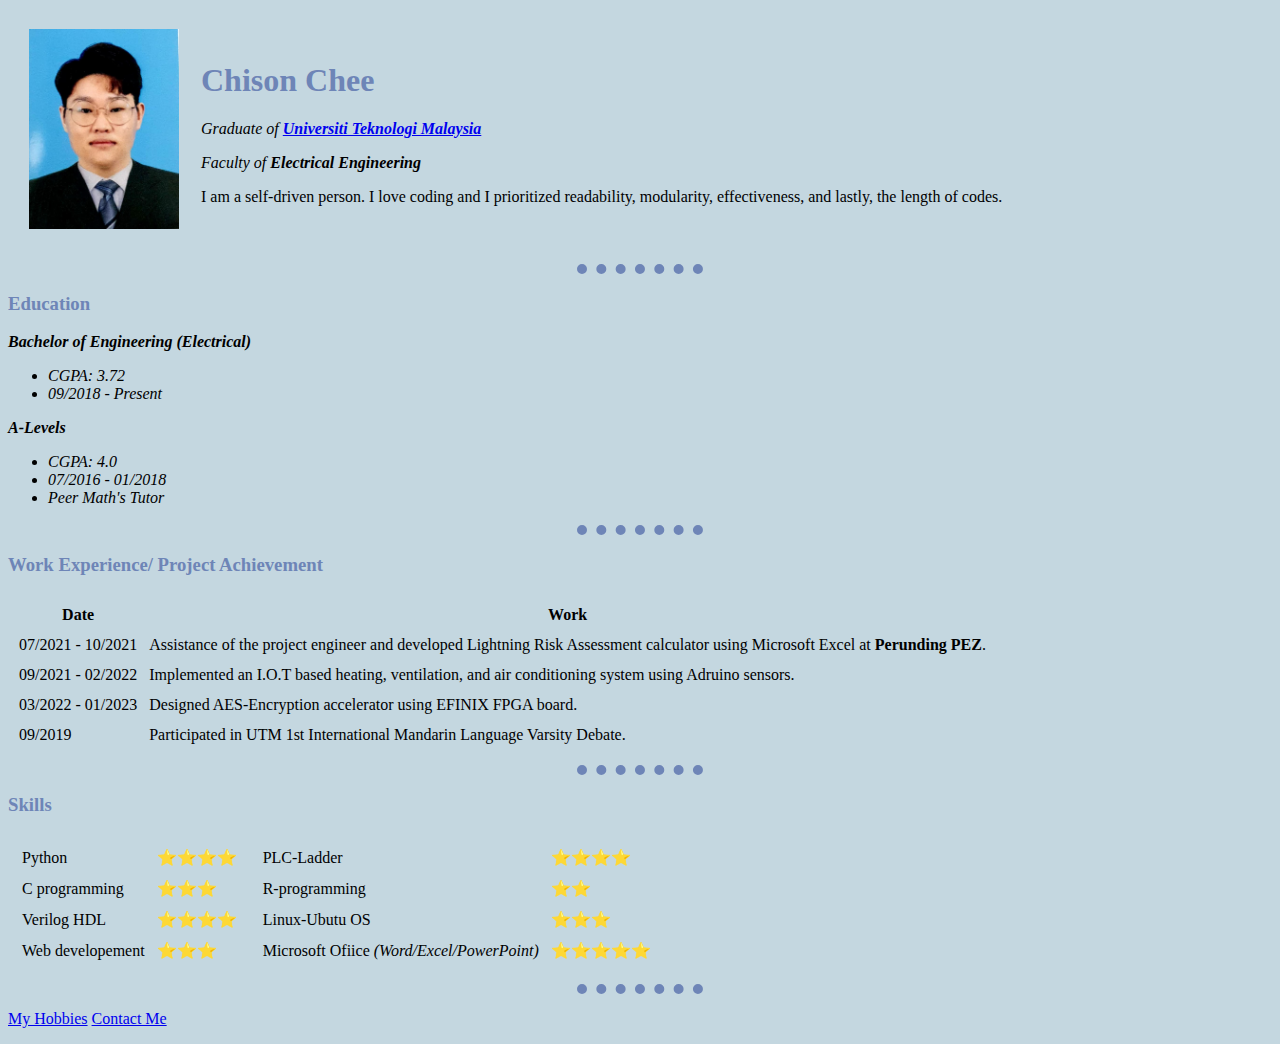
<file: index.html>
<!DOCTYPE html>
<html>

<head>
  <meta charset="utf-8">
  <title>Chison's CV</title>
  <link rel="stylesheet" href="css/styles.css">
</head>

<body>
  <table cellspacing=20>
    <tr>
      <td><img src="Chison.png" alt="Chison's profile picture" width="150" height="200"></td>
      <td>
        <h1>Chison Chee</h1>
        <p><em>Graduate of <strong><a href="https://www.utm.my/about/achievements/">Universiti Teknologi Malaysia</a></strong></em></p>
        <p><em>Faculty of <strong>Electrical Engineering</strong></em></p>
        <p>I am a self-driven person. I love coding and I prioritized readability, modularity, effectiveness, and lastly, the length of codes.</p>
      </td>
    </tr>
  </table>
  <hr>
  <h3><strong>Education</strong></h3>
  <p><strong><em>Bachelor of Engineering (Electrical)</em></strong></p>
  <ul>
    <li><em>CGPA: 3.72</em></li>
    <li><em>09/2018 - Present</em></li>
  </ul>
  <p><strong><em>A-Levels</em></strong></p>
  <ul>
    <li><em>CGPA: 4.0 </em></li>
    <li><em>07/2016 - 01/2018</em></li>
    <li><em>Peer Math's Tutor</em></li>
  </ul>
  <hr>
  <h3><strong>Work Experience/ Project Achievement</strong></h3>
  <table cellspacing=10>
    <thead>
      <tr>
        <th>Date</th>
        <th>Work</th>
      </tr>
    </thead>
    <tbody>
      <tr>
        <td>07/2021 - 10/2021</td>
        <td>Assistance of the project engineer and developed Lightning Risk Assessment calculator using Microsoft Excel at <strong>Perunding PEZ</strong>.</td>
      </tr>
      <tr>
        <td>09/2021 - 02/2022</td>
        <td>Implemented an I.O.T based heating, ventilation, and air conditioning system using Adruino sensors.</td>
      </tr>
      <tr>
        <td>03/2022 - 01/2023</td>
        <td>Designed AES-Encryption accelerator using EFINIX FPGA board.</td>
      </tr>
      <tr>
        <td>09/2019</td>
        <td>Participated in UTM 1st International Mandarin Language Varsity Debate.</td>
      </tr>
    </tbody>
  </table>
  <hr>
  <h3>Skills</h3>
  <table>
    <tr>
      <td>
        <table cellspacing=10>
          <tr>
            <td>Python</td>
            <td>⭐⭐⭐⭐</td>
          </tr>
          <tr>
            <td>C programming</td>
            <td>⭐⭐⭐</td>
          </tr>
          <tr>
            <td>Verilog HDL</td>
            <td>⭐⭐⭐⭐</td>
          </tr>
          <tr>
            <td>Web developement</td>
            <td>⭐⭐⭐</td>
          </tr>
        </table>
      </td>
      <td>
        <table cellspacing=10>
          <tr>
            <td>PLC-Ladder</td>
            <td>⭐⭐⭐⭐</td>
          </tr>
          <tr>
            <td>R-programming</td>
            <td>⭐⭐</td>
          </tr>
          <tr>
            <td>Linux-Ubutu OS</td>
            <td>⭐⭐⭐</td>
          </tr>
          <tr>
            <td>Microsoft Ofiice <em>(Word/Excel/PowerPoint)</em></td>
            <td>⭐⭐⭐⭐⭐</td>
          </tr>
        </table>
      </td>
  </table>

  <hr>
  <p>
    <a href="https://chisonchee.github.io/Bootstrap-CV/">My Hobbies</a>
    <a href="contacts.html">Contact Me</a>
  </p>
</body>

</html>
</file>
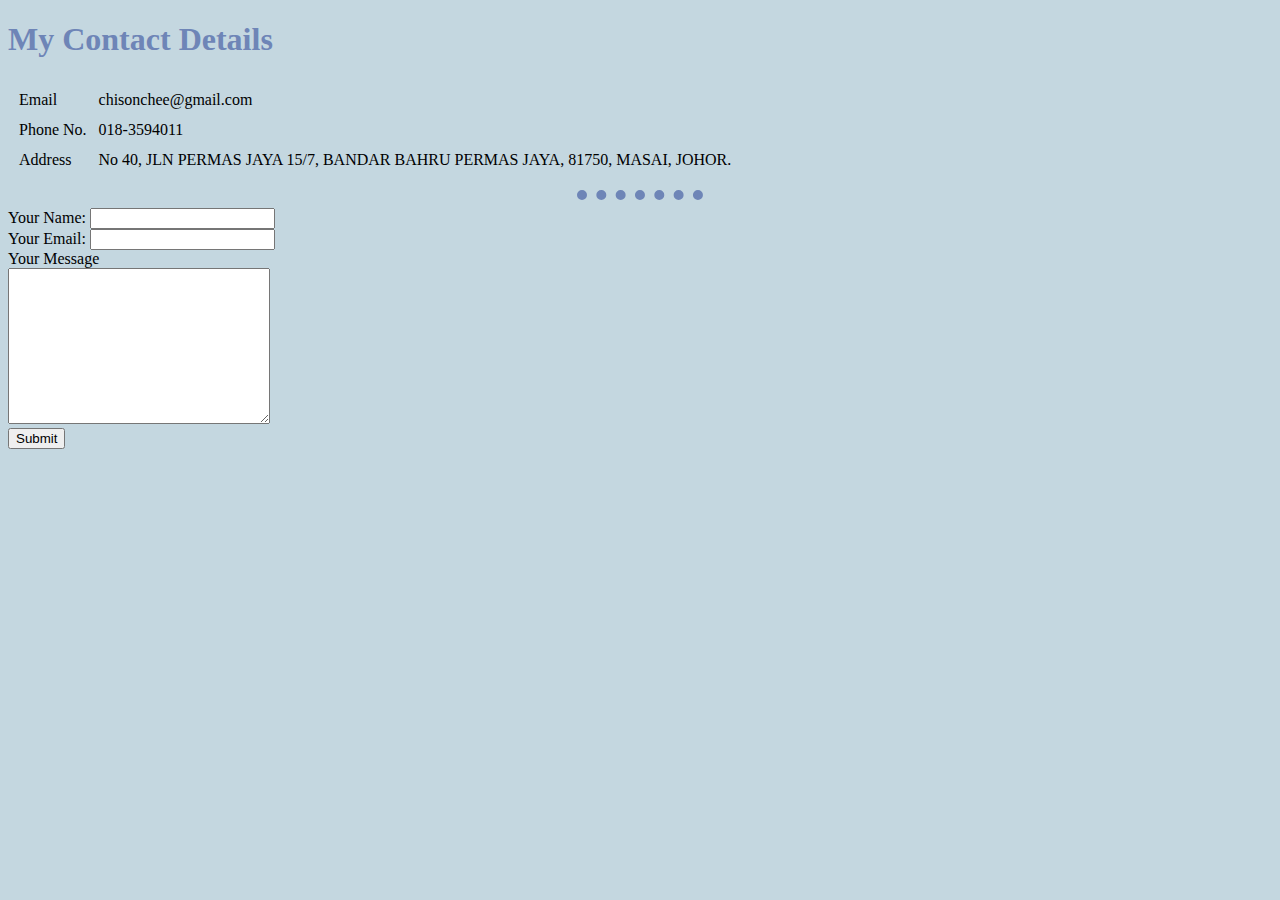
<file: contacts.html>
<!DOCTYPE html>
<html lang="en" dir="ltr">

<head>
  <meta charset="utf-8">
  <title>Contact Me</title>
  <link rel="stylesheet" href="css/styles.css">
</head>

<body>
<h1><strong>My Contact Details</strong></h1>
<table cellspacing=10>
<tr>
  <td>Email</td>
  <td>chisonchee@gmail.com</td>
</tr>
<tr>
  <td>Phone No.</td>
  <td> 018-3594011</td>
</tr>
<tr>
  <td>Address</td>
  <td>No 40, JLN PERMAS JAYA 15/7, BANDAR BAHRU PERMAS JAYA, 81750, MASAI, JOHOR.</td>
</tr>
</table>
<hr>
<form action="mailto:chisonchee@gmail.com" method="post" enctype="text/plain">
  <label>Your Name:</label>
  <input type="text" name="yourName" value=""><br>
  <label>Your Email:</label>
  <input type="email" name="yourEmail" value=""><br>
  <label>Your Message</label><br>
  <textarea name="yourMessage" rows="10" cols="30"></textarea><br>
  <input type="submit" name="">
</form>


</body>

</html>
</file>
<file: css/styles.css>
body{
  background-color: #C4D7E0;
}
hr{
  background-color: #C4D7E0;
  border-style: none;
  border-bottom: 10px dotted #6E85B7;
  height: 2px;
  width: 10%;
}
h1{
  color: #6E85B7;
}

h3{
  color: #6E85B7;
}
</file>
